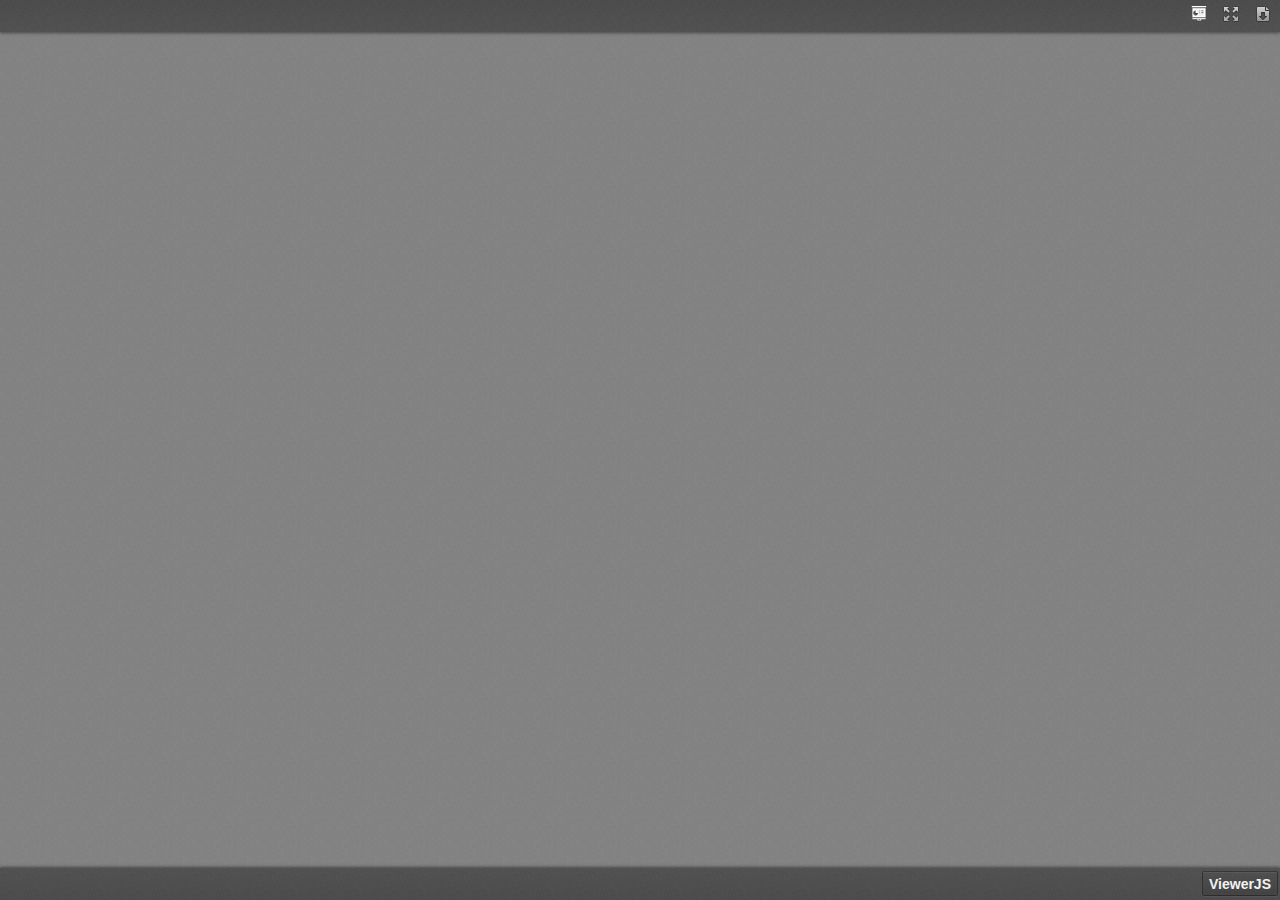
<file: static/js/ViewerJS/index.html>
<!DOCTYPE html>
<html dir="ltr" lang="en-US">
    <head>
        <meta http-equiv="Content-Type" content="text/html; charset=utf-8"/>

<!--
This is a generated file. DO NOT EDIT.

Copyright (C) 2012-2015 KO GmbH <copyright@kogmbh.com>

@licstart
This file is the compiled version of the ViewerJS module.

ViewerJS is free software: you can redistribute it and/or modify it
under the terms of the GNU Affero General Public License (GNU AGPL)
as published by the Free Software Foundation, either version 3 of
the License, or (at your option) any later version.

ViewerJS is distributed in the hope that it will be useful, but
WITHOUT ANY WARRANTY; without even the implied warranty of
MERCHANTABILITY or FITNESS FOR A PARTICULAR PURPOSE.  See the
GNU Affero General Public License for more details.

You should have received a copy of the GNU Affero General Public License
along with ViewerJS.  If not, see <http://www.gnu.org/licenses/>.
@licend

@source: http://viewerjs.org/
@source: http://github.com/kogmbh/ViewerJS
-->

        <title>ViewerJS</title>
        <!-- If you want to use custom CSS (@font-face rules, for example) you should uncomment
             the following reference and use a local.css file for that. See the example.local.css
             file for a sample.
        <link rel="stylesheet" type="text/css" href="local.css" media="screen"/>
        -->
        <meta name="viewport" content="width=device-width, initial-scale=1.0, user-scalable=no, minimum-scale=1.0, maximum-scale=1.0"/>
                <script type="text/javascript">
            ////<![CDATA[
var ODFViewerPlugin_css="@namespace cursor url(urn:webodf:names:cursor);.caret {opacity: 0 !important;}";function ODFViewerPlugin(){function b(b){var a=document.createElement("script");a.async=!1;a.src="./webodf.js";a.type="text/javascript";a.onload=function(){runtime.loadClass("gui.HyperlinkClickHandler");runtime.loadClass("odf.OdfCanvas");runtime.loadClass("ops.Session");runtime.loadClass("gui.CaretManager");runtime.loadClass("gui.HyperlinkTooltipView");runtime.loadClass("gui.SessionController");runtime.loadClass("gui.SvgSelectionView");runtime.loadClass("gui.SelectionViewManager");runtime.loadClass("gui.ShadowCursor");
runtime.loadClass("gui.SessionView");b()};document.head.appendChild(a);a=document.createElementNS(document.head.namespaceURI,"style");a.setAttribute("media","screen, print, handheld, projection");a.setAttribute("type","text/css");a.appendChild(document.createTextNode(ODFViewerPlugin_css));document.head.appendChild(a)}var r=this,f=null,x=null,s=null,k=null;this.initialize=function(q,a){b(function(){var e,c,b,q,l,z,u,v;x=document.getElementById("canvas");f=new odf.OdfCanvas(x);f.load(a);f.addListener("statereadychange",
function(){s=f.odfContainer().rootElement;k=f.odfContainer().getDocumentType(s);if("text"===k){f.enableAnnotations(!0,!1);e=new ops.Session(f);b=e.getOdtDocument();q=new gui.ShadowCursor(b);c=new gui.SessionController(e,"localuser",q,{});v=c.getEventManager();z=new gui.CaretManager(c,f.getViewport());l=new gui.SelectionViewManager(gui.SvgSelectionView);new gui.SessionView({caretAvatarsInitiallyVisible:!1},"localuser",e,c.getSessionConstraints(),z,l);l.registerCursor(q);u=new gui.HyperlinkTooltipView(f,
c.getHyperlinkClickHandler().getModifier);v.subscribe("mousemove",u.showTooltip);v.subscribe("mouseout",u.hideTooltip);var a=new ops.OpAddMember;a.init({memberid:"localuser",setProperties:{fillName:runtime.tr("Unknown Author"),color:"blue"}});e.enqueue([a]);c.insertLocalCursor()}r.onLoad()})})};this.isSlideshow=function(){return"presentation"===k};this.onLoad=function(){};this.fitToWidth=function(b){f.fitToWidth(b)};this.fitToHeight=function(b){f.fitToHeight(b)};this.fitToPage=function(b,a){f.fitToContainingElement(b,
a)};this.fitSmart=function(b){f.fitSmart(b)};this.getZoomLevel=function(){return f.getZoomLevel()};this.setZoomLevel=function(b){f.setZoomLevel(b)};this.getPages=function(){var b=Array.prototype.slice.call(s.getElementsByTagNameNS("urn:oasis:names:tc:opendocument:xmlns:drawing:1.0","page")),a=[],e,c;for(e=0;e<b.length;e+=1)c=[b[e].getAttribute("draw:name"),b[e]],a.push(c);return a};this.showPage=function(b){f.showPage(b)};this.getPluginName=function(){return"WebODF"};this.getPluginVersion=function(){return"undefined"!==
String(typeof webodf)?webodf.Version:"Unknown"};this.getPluginURL=function(){return"http://webodf.org"}};var PDFViewerPlugin_css=".page {margin: 7px auto 7px auto;position: relative;overflow: hidden;background-clip: content-box;background-color: white;box-shadow:         0px 0px 7px rgba(0, 0, 0, 0.75);-webkit-box-shadow: 0px 0px 7px rgba(0, 0, 0, 0.75);-moz-box-shadow:    0px 0px 7px rgba(0, 0, 0, 0.75);-ms-box-shadow:    0px 0px 7px rgba(0, 0, 0, 0.75);-o-box-shadow:    0px 0px 7px rgba(0, 0, 0, 0.75);}.textLayer {position: absolute;left: 0;top: 0;right: 0;bottom: 0;color: #000;font-family: sans-serif;overflow: hidden;}.textLayer > div {color: transparent;position: absolute;line-height: 1;white-space: pre;cursor: text;}::selection { background:rgba(0,0,255,0.3); }::-moz-selection { background:rgba(0,0,255,0.3); }";function PDFViewerPlugin(){function b(d,a){var b=document.createElement("script");b.async=!1;b.src=d;b.type="text/javascript";b.onload=a||b.onload;document.getElementsByTagName("head")[0].appendChild(b)}function r(d){var a;b("./compatibility.js",function(){b("./pdf.js");b("./ui_utils.js");b("./text_layer_builder.js");b("./pdfjsversion.js",d)});a=document.createElementNS(document.head.namespaceURI,"style");a.setAttribute("media","screen, print, handheld, projection");a.setAttribute("type","text/css");
a.appendChild(document.createTextNode(PDFViewerPlugin_css));document.head.appendChild(a)}function f(d){if("none"===d.style.display)return!1;var a=u.scrollTop,b=a+u.clientHeight,c=d.offsetTop;d=c+d.clientHeight;return c>=a&&c<b||d>=a&&d<b||c<a&&d>=b}function x(d,a,b){var e=c[d.pageIndex],f=e.getElementsByTagName("canvas")[0],h=e.getElementsByTagName("div")[0],k="scale("+g+", "+g+")";e.style.width=a+"px";e.style.height=b+"px";f.width=a;f.height=b;h.style.width=a+"px";h.style.height=b+"px";CustomStyle.setProp("transform",
h,k);CustomStyle.setProp("transformOrigin",h,"0% 0%");t[d.pageIndex]=t[d.pageIndex]===l.RUNNING?l.RUNNINGOUTDATED:l.BLANK}function s(d){var a,b;t[d.pageIndex]===l.BLANK&&(t[d.pageIndex]=l.RUNNING,a=c[d.pageIndex],b=B[d.pageIndex],a=a.getElementsByTagName("canvas")[0],d.render({canvasContext:a.getContext("2d"),textLayer:b,viewport:d.getViewport(g)}).promise.then(function(){t[d.pageIndex]===l.RUNNINGOUTDATED?(t[d.pageIndex]=l.BLANK,s(d)):t[d.pageIndex]=l.FINISHED}))}function k(){var d=!a.isSlideshow();
c.forEach(function(a){d&&(a.style.display="block");u.appendChild(a)});a.showPage(1);a.onLoad()}function q(d){var a,b,f,m,h,n;a=d.pageIndex+1;n=d.getViewport(g);h=document.createElement("div");h.id="pageContainer"+a;h.className="page";h.style.display="none";m=document.createElement("canvas");m.id="canvas"+a;b=document.createElement("div");b.className="textLayer";b.id="textLayer"+a;h.appendChild(m);h.appendChild(b);e[d.pageIndex]=d;c[d.pageIndex]=h;t[d.pageIndex]=l.BLANK;x(d,n.width,n.height);y<n.width&&
(y=n.width);w<n.height&&(w=n.height);n.width<n.height&&(p=!1);f=new TextLayerBuilder({textLayerDiv:b,viewport:n,pageIndex:a-1});d.getTextContent().then(function(a){f.setTextContent(a);f.render(z)});B[d.pageIndex]=f;E+=1;E===v.numPages&&k()}var a=this,e=[],c=[],B=[],t=[],l={BLANK:0,RUNNING:1,FINISHED:2,RUNNINGOUTDATED:3},z=200,u=null,v=null,p=!0,g=1,A=1,y=0,w=0,E=0;this.initialize=function(a,b){var c;r(function(){PDFJS.workerSrc="./pdf.worker.js";PDFJS.getDocument(b).then(function(b){v=b;u=a;for(c=
0;c<v.numPages;c+=1)v.getPage(c+1).then(q)})})};this.isSlideshow=function(){return p};this.onLoad=function(){};this.getPages=function(){return c};this.fitToWidth=function(d){y!==d&&(d/=y,a.setZoomLevel(d))};this.fitToHeight=function(d){w!==d&&(d/=w,a.setZoomLevel(d))};this.fitToPage=function(d,b){var c=d/y;b/w<c&&(c=b/w);a.setZoomLevel(c)};this.fitSmart=function(d,b){var c=d/y;b&&b/w<c&&(c=b/w);c=Math.min(1,c);a.setZoomLevel(c)};this.setZoomLevel=function(a){var b;if(g!==a)for(g=a,a=0;a<e.length;a+=
1)b=e[a].getViewport(g),x(e[a],b.width,b.height)};this.getZoomLevel=function(){return g};this.onScroll=function(){var a;for(a=0;a<c.length;a+=1)f(c[a])&&s(e[a])};this.getPageInView=function(){var b;if(a.isSlideshow())return A;for(b=0;b<c.length;b+=1)if(f(c[b]))return b+1};this.showPage=function(b){a.isSlideshow()?(c[A-1].style.display="none",A=b,s(e[b-1]),c[b-1].style.display="block"):(b=c[b-1],b.parentNode.scrollTop=b.offsetTop)};this.getPluginName=function(){return"PDF.js"};this.getPluginVersion=
function(){return"undefined"!==String(typeof pdfjs_version)?pdfjs_version:"From Source"};this.getPluginURL=function(){return"https://github.com/mozilla/pdf.js/"}};var ViewerJS_version="0.5.8";var viewer_css="* {padding: 0;margin: 0;}html > body {font-family: sans-serif;overflow: hidden;}.titlebar > span,.toolbarLabel,input,button,select {font: message-box;}#titlebar {position: absolute;z-index: 2;top: 0px;left: 0px;height: 32px;width: 100%;overflow: hidden;-webkit-box-shadow: 0px 1px 3px rgba(50, 50, 50, 0.75);-moz-box-shadow:    0px 1px 3px rgba(50, 50, 50, 0.75);box-shadow:         0px 1px 3px rgba(50, 50, 50, 0.75);background-image: url(images/texture.png), linear-gradient(rgba(69, 69, 69, .95), rgba(82, 82, 82, .99));background-image: url(images/texture.png), -webkit-linear-gradient(rgba(69, 69, 69, .95), rgba(82, 82, 82, .99));background-image: url(images/texture.png), -moz-linear-gradient(rgba(69, 69, 69, .95), rgba(82, 82, 82, .99));background-image: url(images/texture.png), -ms-linear-gradient(rgba(69, 69, 69, .95), rgba(82, 82, 82, .99));background-image: url(images/texture.png), -o-linear-gradient(rgba(69, 69, 69, .95), rgba(82, 82, 82, .99));}#titlebar a, #aboutDialog a, #titlebar a:visited, #aboutDialog a:visited {color: #ccc;}#documentName {margin-right: 10px;margin-left: 10px;margin-top: 8px;color: #F2F2F2;line-height: 14px;font-family: sans-serif;}#documentName {font-size: 14px;}#toolbarContainer {position: absolute;z-index: 2;bottom: 0px;left: 0px;height: 32px;width: 100%;overflow: hidden;-webkit-box-shadow: 0px -1px 3px rgba(50, 50, 50, 0.75);-moz-box-shadow:    0px -1px 3px rgba(50, 50, 50, 0.75);box-shadow:         0px -1px 3px rgba(50, 50, 50, 0.75);background-image: url(images/texture.png), linear-gradient(rgba(82, 82, 82, .99), rgba(69, 69, 69, .95));background-image: url(images/texture.png), -webkit-linear-gradient(rgba(82, 82, 82, .99), rgba(69, 69, 69, .95));background-image: url(images/texture.png), -moz-linear-gradient(rgba(82, 82, 82, .99), rgba(69, 69, 69, .95));background-image: url(images/texture.png), -ms-linear-gradient(rgba(82, 82, 82, .99), rgba(69, 69, 69, .95));background-image: url(images/texture.png), -o-linear-gradient(rgba(82, 82, 82, .99), rgba(69, 69, 69, .95));}#toolbar {position: relative;}#toolbarMiddleContainer, #toolbarLeft {visibility: hidden;}html[dir='ltr'] #toolbarLeft {margin-left: -1px;}html[dir='rtl'] #toolbarRight,html[dir='rtl'] #titlebarRight {margin-left: -1px;}html[dir='ltr'] #toolbarLeft,html[dir='rtl'] #toolbarRight,html[dir='rtl'] #titlebarRight {position: absolute;top: 0;left: 0;}html[dir='rtl'] #toolbarLeft,html[dir='ltr'] #toolbarRight,html[dir='ltr'] #titlebarRight {position: absolute;top: 0;right: 0;}html[dir='ltr'] #toolbarLeft > *,html[dir='ltr'] #toolbarMiddle > *,html[dir='ltr'] #toolbarRight > *,html[dir='ltr'] #titlebarRight > * {float: left;}html[dir='rtl'] #toolbarLeft > *,html[dir='rtl'] #toolbarMiddle > *,html[dir='rtl'] #toolbarRight > *,html[dir='rtl'] #titlebarRight > * {float: right;}html[dir='ltr'] .outerCenter {float: right;position: relative;right: 50%;}html[dir='rtl'] .outerCenter {float: left;position: relative;left: 50%;}html[dir='ltr'] .innerCenter {float: right;position: relative;right: -50%;}html[dir='rtl'] .innerCenter {float: left;position: relative;left: -50%;}html[dir='ltr'] .splitToolbarButton {margin: 3px 2px 4px 0;display: inline-block;}html[dir='rtl'] .splitToolbarButton {margin: 3px 0 4px 2px;display: inline-block;}html[dir='ltr'] .splitToolbarButton > .toolbarButton {border-radius: 0;float: left;}html[dir='rtl'] .splitToolbarButton > .toolbarButton {border-radius: 0;float: right;}.splitToolbarButton.toggled .toolbarButton {margin: 0;}.toolbarButton {border: 0 none;background-color: rgba(0, 0, 0, 0);min-width: 32px;height: 25px;border-radius: 2px;background-image: none;}html[dir='ltr'] .toolbarButton,html[dir='ltr'] .dropdownToolbarButton {margin: 3px 2px 4px 0;}html[dir='rtl'] .toolbarButton,html[dir='rtl'] .dropdownToolbarButton {margin: 3px 0 4px 2px;}.toolbarButton:hover,.toolbarButton:focus,.dropdownToolbarButton {background-color: hsla(0,0%,0%,.12);background-image: linear-gradient(hsla(0,0%,100%,.05), hsla(0,0%,100%,0));background-image: -webkit-linear-gradient(hsla(0,0%,100%,.05), hsla(0,0%,100%,0));background-image: -moz-linear-gradient(hsla(0,0%,100%,.05), hsla(0,0%,100%,0));background-image: -ms-linear-gradient(hsla(0,0%,100%,.05), hsla(0,0%,100%,0));background-image: -o-linear-gradient(hsla(0,0%,100%,.05), hsla(0,0%,100%,0));background-clip: padding-box;border: 1px solid hsla(0,0%,0%,.35);border-color: hsla(0,0%,0%,.32) hsla(0,0%,0%,.38) hsla(0,0%,0%,.42);box-shadow: 0 1px 0 hsla(0,0%,100%,.05) inset,0 0 1px hsla(0,0%,100%,.15) inset,0 1px 0 hsla(0,0%,100%,.05);}.toolbarButton:hover:active,.dropdownToolbarButton:hover:active {background-color: hsla(0,0%,0%,.2);background-image: linear-gradient(hsla(0,0%,100%,.05), hsla(0,0%,100%,0));background-image: -webkit-linear-gradient(hsla(0,0%,100%,.05), hsla(0,0%,100%,0));background-image: -moz-linear-gradient(hsla(0,0%,100%,.05), hsla(0,0%,100%,0));background-image: -ms-linear-gradient(hsla(0,0%,100%,.05), hsla(0,0%,100%,0));background-image: -o-linear-gradient(hsla(0,0%,100%,.05), hsla(0,0%,100%,0));border-color: hsla(0,0%,0%,.35) hsla(0,0%,0%,.4) hsla(0,0%,0%,.45);box-shadow: 0 1px 1px hsla(0,0%,0%,.1) inset,0 0 1px hsla(0,0%,0%,.2) inset,0 1px 0 hsla(0,0%,100%,.05);}.splitToolbarButton:hover > .toolbarButton,.splitToolbarButton:focus > .toolbarButton,.splitToolbarButton.toggled > .toolbarButton,.toolbarButton.textButton {background-color: hsla(0,0%,0%,.12);background-image: -webkit-linear-gradient(hsla(0,0%,100%,.05), hsla(0,0%,100%,0));background-image: -moz-linear-gradient(hsla(0,0%,100%,.05), hsla(0,0%,100%,0));background-image: -ms-linear-gradient(hsla(0,0%,100%,.05), hsla(0,0%,100%,0));background-image: -o-linear-gradient(hsla(0,0%,100%,.05), hsla(0,0%,100%,0));background-image: linear-gradient(hsla(0,0%,100%,.05), hsla(0,0%,100%,0));background-clip: padding-box;border: 1px solid hsla(0,0%,0%,.35);border-color: hsla(0,0%,0%,.32) hsla(0,0%,0%,.38) hsla(0,0%,0%,.42);box-shadow: 0 1px 0 hsla(0,0%,100%,.05) inset,0 0 1px hsla(0,0%,100%,.15) inset,0 1px 0 hsla(0,0%,100%,.05);-webkit-transition-property: background-color, border-color, box-shadow;-webkit-transition-duration: 150ms;-webkit-transition-timing-function: ease;-moz-transition-property: background-color, border-color, box-shadow;-moz-transition-duration: 150ms;-moz-transition-timing-function: ease;-ms-transition-property: background-color, border-color, box-shadow;-ms-transition-duration: 150ms;-ms-transition-timing-function: ease;-o-transition-property: background-color, border-color, box-shadow;-o-transition-duration: 150ms;-o-transition-timing-function: ease;transition-property: background-color, border-color, box-shadow;transition-duration: 150ms;transition-timing-function: ease;}.splitToolbarButton > .toolbarButton:hover,.splitToolbarButton > .toolbarButton:focus,.dropdownToolbarButton:hover,.toolbarButton.textButton:hover,.toolbarButton.textButton:focus {background-color: hsla(0,0%,0%,.2);box-shadow: 0 1px 0 hsla(0,0%,100%,.05) inset,0 0 1px hsla(0,0%,100%,.15) inset,0 0 1px hsla(0,0%,0%,.05);z-index: 199;}.splitToolbarButton:hover > .toolbarButton,.splitToolbarButton:focus > .toolbarButton,.splitToolbarButton.toggled > .toolbarButton,.toolbarButton.textButton {background-color: hsla(0,0%,0%,.12);background-image: -webkit-linear-gradient(hsla(0,0%,100%,.05), hsla(0,0%,100%,0));background-image: -moz-linear-gradient(hsla(0,0%,100%,.05), hsla(0,0%,100%,0));background-image: -ms-linear-gradient(hsla(0,0%,100%,.05), hsla(0,0%,100%,0));background-image: -o-linear-gradient(hsla(0,0%,100%,.05), hsla(0,0%,100%,0));background-image: linear-gradient(hsla(0,0%,100%,.05), hsla(0,0%,100%,0));background-clip: padding-box;border: 1px solid hsla(0,0%,0%,.35);border-color: hsla(0,0%,0%,.32) hsla(0,0%,0%,.38) hsla(0,0%,0%,.42);box-shadow: 0 1px 0 hsla(0,0%,100%,.05) inset,0 0 1px hsla(0,0%,100%,.15) inset,0 1px 0 hsla(0,0%,100%,.05);-webkit-transition-property: background-color, border-color, box-shadow;-webkit-transition-duration: 150ms;-webkit-transition-timing-function: ease;-moz-transition-property: background-color, border-color, box-shadow;-moz-transition-duration: 150ms;-moz-transition-timing-function: ease;-ms-transition-property: background-color, border-color, box-shadow;-ms-transition-duration: 150ms;-ms-transition-timing-function: ease;-o-transition-property: background-color, border-color, box-shadow;-o-transition-duration: 150ms;-o-transition-timing-function: ease;transition-property: background-color, border-color, box-shadow;transition-duration: 150ms;transition-timing-function: ease;}.splitToolbarButton > .toolbarButton:hover,.splitToolbarButton > .toolbarButton:focus,.dropdownToolbarButton:hover,.toolbarButton.textButton:hover,.toolbarButton.textButton:focus {background-color: hsla(0,0%,0%,.2);box-shadow: 0 1px 0 hsla(0,0%,100%,.05) inset,0 0 1px hsla(0,0%,100%,.15) inset,0 0 1px hsla(0,0%,0%,.05);z-index: 199;}.dropdownToolbarButton {border: 1px solid #333 !important;}.toolbarButton,.dropdownToolbarButton {min-width: 16px;padding: 2px 6px 2px;border: 1px solid transparent;border-radius: 2px;color: hsl(0,0%,95%);font-size: 12px;line-height: 14px;-webkit-user-select:none;-moz-user-select:none;-ms-user-select:none;cursor: default;-webkit-transition-property: background-color, border-color, box-shadow;-webkit-transition-duration: 150ms;-webkit-transition-timing-function: ease;-moz-transition-property: background-color, border-color, box-shadow;-moz-transition-duration: 150ms;-moz-transition-timing-function: ease;-ms-transition-property: background-color, border-color, box-shadow;-ms-transition-duration: 150ms;-ms-transition-timing-function: ease;-o-transition-property: background-color, border-color, box-shadow;-o-transition-duration: 150ms;-o-transition-timing-function: ease;transition-property: background-color, border-color, box-shadow;transition-duration: 150ms;transition-timing-function: ease;}html[dir='ltr'] .toolbarButton,html[dir='ltr'] .dropdownToolbarButton {margin: 3px 2px 4px 0;}html[dir='rtl'] .toolbarButton,html[dir='rtl'] .dropdownToolbarButton {margin: 3px 0 4px 2px;}.splitToolbarButton:hover > .splitToolbarButtonSeparator,.splitToolbarButton.toggled > .splitToolbarButtonSeparator {padding: 12px 0;margin: 0;box-shadow: 0 0 0 1px hsla(0,0%,100%,.03);-webkit-transition-property: padding;-webkit-transition-duration: 10ms;-webkit-transition-timing-function: ease;-moz-transition-property: padding;-moz-transition-duration: 10ms;-moz-transition-timing-function: ease;-ms-transition-property: padding;-ms-transition-duration: 10ms;-ms-transition-timing-function: ease;-o-transition-property: padding;-o-transition-duration: 10ms;-o-transition-timing-function: ease;transition-property: padding;transition-duration: 10ms;transition-timing-function: ease;}.toolbarButton.toggled:hover:active,.splitToolbarButton > .toolbarButton:hover:active {background-color: hsla(0,0%,0%,.4);border-color: hsla(0,0%,0%,.4) hsla(0,0%,0%,.5) hsla(0,0%,0%,.55);box-shadow: 0 1px 1px hsla(0,0%,0%,.2) inset,0 0 1px hsla(0,0%,0%,.3) inset,0 1px 0 hsla(0,0%,100%,.05);}html[dir='ltr'] .splitToolbarButton > .toolbarButton:first-child,html[dir='rtl'] .splitToolbarButton > .toolbarButton:last-child {position: relative;margin: 0;margin-left: 4px;margin-right: -1px;border-top-left-radius: 2px;border-bottom-left-radius: 2px;border-right-color: transparent;}html[dir='ltr'] .splitToolbarButton > .toolbarButton:last-child,html[dir='rtl'] .splitToolbarButton > .toolbarButton:first-child {position: relative;margin: 0;margin-left: -1px;border-top-right-radius: 2px;border-bottom-right-radius: 2px;border-left-color: transparent;}.splitToolbarButtonSeparator {padding: 8px 0;width: 1px;background-color: hsla(0,0%,00%,.5);z-index: 99;box-shadow: 0 0 0 1px hsla(0,0%,100%,.08);display: inline-block;margin: 5px 0;}html[dir='ltr'] .splitToolbarButtonSeparator {float:left;}html[dir='rtl'] .splitToolbarButtonSeparator {float:right;}.dropdownToolbarButton {min-width: 120px;max-width: 120px;padding: 4px 2px 4px;overflow: hidden;background: url(images/toolbarButton-menuArrows.png) no-repeat;}.dropdownToolbarButton > select {-webkit-appearance: none;-moz-appearance: none;min-width: 140px;font-size: 12px;color: hsl(0,0%,95%);margin:0;padding:0;border:none;background: rgba(0,0,0,0);}.dropdownToolbarButton > select > option {background: hsl(0,0%,24%);}#pageWidthOption {border-bottom: 1px rgba(255, 255, 255, .5) solid;}html[dir='ltr'] .dropdownToolbarButton {background-position: 95%;}html[dir='rtl'] .dropdownToolbarButton {background-position: 5%;}.toolbarButton.fullscreen::before {display: inline-block;content: url(images/toolbarButton-fullscreen.png);}.toolbarButton.presentation::before {display: inline-block;content: url(images/toolbarButton-presentation.png);}.toolbarButton.download::before {display: inline-block;content: url(images/toolbarButton-download.png);}.toolbarButton.about {color: #F2F2F2;font-size: 14px;font-weight: bold;line-height: 14px;font-family: sans-serif;}.toolbarButton.about::before {display: inline-block;}.toolbarButton.zoomOut::before {display: inline-block;content: url(images/toolbarButton-zoomOut.png);}.toolbarButton.zoomIn::before {display: inline-block;content: url(images/toolbarButton-zoomIn.png);}.toolbarButton.pageUp::before {display: inline-block;content: url(images/toolbarButton-pageUp.png);}.toolbarButton.pageDown::before {display: inline-block;content: url(images/toolbarButton-pageDown.png);}.toolbarField.pageNumber {min-width: 16px;text-align: right;width: 40px;}.toolbarField {padding: 3px 6px;margin: 4px 0 4px 0;border: 1px solid transparent;border-radius: 2px;background-color: hsla(0,0%,100%,.09);background-image: -moz-linear-gradient(hsla(0,0%,100%,.05), hsla(0,0%,100%,0));background-clip: padding-box;border: 1px solid hsla(0,0%,0%,.35);border-color: hsla(0,0%,0%,.32) hsla(0,0%,0%,.38) hsla(0,0%,0%,.42);box-shadow: 0 1px 0 hsla(0,0%,0%,.05) inset,0 1px 0 hsla(0,0%,100%,.05);color: hsl(0,0%,95%);font-size: 12px;line-height: 14px;outline-style: none;-moz-transition-property: background-color, border-color, box-shadow;-moz-transition-duration: 150ms;-moz-transition-timing-function: ease;}.toolbarField.pageNumber::-webkit-inner-spin-button,.toolbarField.pageNumber::-webkit-outer-spin-button {-webkit-appearance: none;margin: 0;}.toolbarField:hover {background-color: hsla(0,0%,100%,.11);border-color: hsla(0,0%,0%,.4) hsla(0,0%,0%,.43) hsla(0,0%,0%,.45);}.toolbarField:focus {background-color: hsla(0,0%,100%,.15);border-color: hsla(204,100%,65%,.8) hsla(204,100%,65%,.85) hsla(204,100%,65%,.9);}.toolbarLabel {min-width: 16px;padding: 3px 6px 3px 2px;margin: 4px 2px 4px 0;border: 1px solid transparent;border-radius: 2px;color: hsl(0,0%,85%);font-size: 12px;line-height: 14px;text-align: left;-webkit-user-select:none;-moz-user-select:none;cursor: default;}#canvasContainer {overflow: auto;padding-top: 6px;padding-bottom: 6px;position: absolute;top: 32px;right: 0;bottom: 32px;left: 0;text-align: center;background-color: #888;background-image: url(images/texture.png);}#canvasContainer.slideshow {padding: 0;overflow: hidden;}#canvasContainer.slideshow > * {margin: auto;position: absolute;top: 0;left: 0;right: 0;bottom: 0;}.presentationMode {top: 0 !important;bottom: 0 !important;background-color: black !important;cursor: default !important;}#canvas {box-shadow:         0px 0px 7px rgba(0, 0, 0, 0.75);-webkit-box-shadow: 0px 0px 7px rgba(0, 0, 0, 0.75);-moz-box-shadow:    0px 0px 7px rgba(0, 0, 0, 0.75);-ms-box-shadow:    0px 0px 7px rgba(0, 0, 0, 0.75);-o-box-shadow:    0px 0px 7px rgba(0, 0, 0, 0.75);overflow: hidden;}#sliderContainer {visibility: hidden;}#overlayNavigator {position: absolute;width: 100%;height: 0;top: calc(50% - 50px);background-color: rgba(0, 0, 0, 0);z-index: 3;opacity: 0;-webkit-transition: opacity 1s ease-out;-moz-transition: opacity 1s ease-out;transition: opacity 1s ease-out;}#previousPage {float: left;margin-left: 10px;border-top: 50px solid transparent;border-bottom: 50px solid transparent;border-right: 50px solid black;opacity: 0.5;}#nextPage {float: right;margin-right: 10px;border-top: 50px solid transparent;border-bottom: 50px solid transparent;border-left: 50px solid black;opacity: 0.5;}#previousPage:active {opacity: 0.8;}#nextPage:active {opacity: 0.8;}#overlayCloseButton {position: absolute;top: 10px;right: 10px;z-index: 3;font-size: 35px;color: white;background-color: black;opacity: 0.5;width: 40px;height: 40px;-webkit-border-radius: 20px;-moz-border-radius: 20px;border-radius: 20px;text-align: center;cursor: pointer;display: none;}#overlayCloseButton:active {background-color: red;}#aboutDialogCentererTable {display: table;width:100%;height:100%;}#aboutDialogCentererCell {vertical-align: middle;text-align:center;display: table-cell;}#aboutDialog {width: 280px;background-color: #666;color: white;text-align: center;border-radius: 2px;box-shadow: 0px 1px 6px black;padding: 5px;font-style: sans-serif;display: inline-block;}#aboutDialog h1 {font-size: 25pt;}#aboutDialog p {font-size: 10pt;}#aboutDialog > * {margin: 10px;}#dialogOverlay {position: absolute;left: 0px;top: 0px;width:100%;height:100%;z-index: 3;background-color: rgba(0,0,0,.5);overflow: auto;display: none;}#blanked {display: none;cursor: none;position: absolute;left: 0px;top: 0px;width:100%;height:100%;z-index: 3;}";var viewerTouch_css="#canvasContainer {top: 0;bottom: 0;}#overlayNavigator {height: 100px;pointer-events: none;}#nextPage, #previousPage {pointer-events: all;}#titlebar, #toolbarContainer {background-color: rgba(0, 0, 0, 0.6);background-image: none;-webkit-transition: all 0.5s;-moz-transition: all 0.5s;transition: all 0.5s;}#titlebar {top: -32px;}#titlebar.viewer-touched {top: 0px;}#toolbarContainer {bottom: -32px;}#toolbarContainer.viewer-touched {bottom: 0px;}.viewer-touched {display: block;opacity: 1 !important;}#next, #previous {display: none;}";function Viewer(b,r){function f(){var a,c,d,e,g,f;f="undefined"!==String(typeof ViewerJS_version)?ViewerJS_version:"From Source";b&&(d=b.getPluginName(),e=b.getPluginVersion(),g=b.getPluginURL());a=document.createElement("div");a.id="aboutDialogCentererTable";c=document.createElement("div");c.id="aboutDialogCentererCell";I=document.createElement("div");I.id="aboutDialog";I.innerHTML='<h1>ViewerJS</h1><p>Open Source document viewer for webpages, built with HTML and JavaScript.</p><p>Learn more and get your own copy on the <a href="http://viewerjs.org/" target="_blank">ViewerJS website</a>.</p>'+
(b?'<p>Using the <a href = "'+g+'" target="_blank">'+d+'</a> (<span id = "pluginVersion">'+e+"</span>) plugin to show you this document.</p>":"")+"<p>Version "+f+'</p><p>Supported by <a href="https://nlnet.nl" target="_blank"><br><img src="images/nlnet.png" width="160" height="60" alt="NLnet Foundation"></a></p><p>Made by <a href="http://kogmbh.com" target="_blank"><br><img src="images/kogmbh.png" width="172" height="40" alt="KO GmbH"></a></p><button id = "aboutDialogCloseButton" class = "toolbarButton textButton">Close</button>';
K.appendChild(a);a.appendChild(c);c.appendChild(I);a=document.createElement("button");a.id="about";a.className="toolbarButton textButton about";a.title="About";a.innerHTML="ViewerJS";Q.appendChild(a);a.addEventListener("click",function(){K.style.display="block"});document.getElementById("aboutDialogCloseButton").addEventListener("click",function(){K.style.display="none"})}function x(a){var b=R.options,c,d=!1,e;for(e=0;e<b.length;e+=1)c=b[e],c.value!==a?c.selected=!1:d=c.selected=!0;return d}function s(a,
b){if(a!==g.getZoomLevel()){g.setZoomLevel(a);var c=document.createEvent("UIEvents");c.initUIEvent("scalechange",!1,!1,window,0);c.scale=a;c.resetAutoSettings=b;window.dispatchEvent(c)}}function k(){var a;if(b.onScroll)b.onScroll();b.getPageInView&&(a=b.getPageInView())&&(F=a,document.getElementById("pageNumber").value=a)}function q(a){window.clearTimeout(M);M=window.setTimeout(function(){k()},a)}function a(a,c){var d,e;if(d="custom"===a?parseFloat(document.getElementById("customScaleOption").textContent)/
100:parseFloat(a))s(d,!0);else{d=h.clientWidth-A;e=h.clientHeight-A;switch(a){case "page-actual":s(1,c);break;case "page-width":b.fitToWidth(d);break;case "page-height":b.fitToHeight(e);break;case "page-fit":b.fitToPage(d,e);break;case "auto":b.isSlideshow()?b.fitToPage(d+A,e+A):b.fitSmart(d)}x(a)}q(300)}function e(a){var b;return-1!==["auto","page-actual","page-width"].indexOf(a)?a:(b=parseFloat(a))&&y<=b&&b<=w?a:E}function c(a){a=parseInt(a,10);return isNaN(a)?1:a}function B(){D=!D;d&&!D&&g.togglePresentationMode()}
function t(){if(d||b.isSlideshow())n.className="viewer-touched",window.clearTimeout(N),N=window.setTimeout(function(){n.className=""},5E3)}function l(){C.classList.add("viewer-touched");G.classList.add("viewer-touched");window.clearTimeout(O);O=window.setTimeout(function(){z()},5E3)}function z(){C.classList.remove("viewer-touched");G.classList.remove("viewer-touched")}function u(){C.classList.contains("viewer-touched")?z():l()}function v(a){blanked.style.display="block";blanked.style.backgroundColor=
a;z()}function p(a,b){var c=document.getElementById(a);c.addEventListener("click",function(){b();c.blur()})}var g=this,A=40,y=0.25,w=4,E="auto",d=!1,D=!1,L=!1,J,m=document.getElementById("viewer"),h=document.getElementById("canvasContainer"),n=document.getElementById("overlayNavigator"),C=document.getElementById("titlebar"),G=document.getElementById("toolbarContainer"),P=document.getElementById("toolbarLeft"),S=document.getElementById("toolbarMiddleContainer"),R=document.getElementById("scaleSelect"),
K=document.getElementById("dialogOverlay"),Q=document.getElementById("toolbarRight"),I,H=[],F,M,N,O;this.initialize=function(){var d;d=e(r.zoom);J=r.documentUrl;document.title=r.title;var f=document.getElementById("documentName");f.innerHTML="";f.appendChild(f.ownerDocument.createTextNode(r.title));b.onLoad=function(){document.getElementById("pluginVersion").innerHTML=b.getPluginVersion();b.isSlideshow()?(h.classList.add("slideshow"),P.style.visibility="visible"):(S.style.visibility="visible",b.getPageInView&&
(P.style.visibility="visible"));L=!0;H=b.getPages();document.getElementById("numPages").innerHTML="of "+H.length;g.showPage(c(r.startpage));a(d);h.onscroll=k;q()};b.initialize(h,J)};this.showPage=function(a){0>=a?a=1:a>H.length&&(a=H.length);b.showPage(a);F=a;document.getElementById("pageNumber").value=F};this.showNextPage=function(){g.showPage(F+1)};this.showPreviousPage=function(){g.showPage(F-1)};this.download=function(){var a=J.split("#")[0];window.open(a+"#viewer.action=download","_parent")};
this.toggleFullScreen=function(){D?document.exitFullscreen?document.exitFullscreen():document.cancelFullScreen?document.cancelFullScreen():document.mozCancelFullScreen?document.mozCancelFullScreen():document.webkitExitFullscreen?document.webkitExitFullscreen():document.webkitCancelFullScreen?document.webkitCancelFullScreen():document.msExitFullscreen&&document.msExitFullscreen():m.requestFullscreen?m.requestFullscreen():m.mozRequestFullScreen?m.mozRequestFullScreen():m.webkitRequestFullscreen?m.webkitRequestFullscreen():
m.webkitRequestFullScreen?m.webkitRequestFullScreen(Element.ALLOW_KEYBOARD_INPUT):m.msRequestFullscreen&&m.msRequestFullscreen()};this.togglePresentationMode=function(){var b=document.getElementById("overlayCloseButton");d?("block"===blanked.style.display&&(blanked.style.display="none",u()),C.style.display=G.style.display="block",b.style.display="none",h.classList.remove("presentationMode"),h.onmouseup=function(){},h.oncontextmenu=function(){},h.onmousedown=function(){},a("auto")):(C.style.display=
G.style.display="none",b.style.display="block",h.classList.add("presentationMode"),h.onmousedown=function(a){a.preventDefault()},h.oncontextmenu=function(a){a.preventDefault()},h.onmouseup=function(a){a.preventDefault();1===a.which?g.showNextPage():g.showPreviousPage()},a("page-fit"));d=!d};this.getZoomLevel=function(){return b.getZoomLevel()};this.setZoomLevel=function(a){b.setZoomLevel(a)};this.zoomOut=function(){var b=(g.getZoomLevel()/1.1).toFixed(2),b=Math.max(y,b);a(b,!0)};this.zoomIn=function(){var b=
(1.1*g.getZoomLevel()).toFixed(2),b=Math.min(w,b);a(b,!0)};(function(){f();b&&(g.initialize(),document.exitFullscreen||document.cancelFullScreen||document.mozCancelFullScreen||document.webkitExitFullscreen||document.webkitCancelFullScreen||document.msExitFullscreen||(document.getElementById("fullscreen").style.visibility="hidden",document.getElementById("presentation").style.visibility="hidden"),p("overlayCloseButton",g.toggleFullScreen),p("fullscreen",g.toggleFullScreen),p("presentation",function(){D||
g.toggleFullScreen();g.togglePresentationMode()}),document.addEventListener("fullscreenchange",B),document.addEventListener("webkitfullscreenchange",B),document.addEventListener("mozfullscreenchange",B),document.addEventListener("MSFullscreenChange",B),p("download",g.download),p("zoomOut",g.zoomOut),p("zoomIn",g.zoomIn),p("previous",g.showPreviousPage),p("next",g.showNextPage),p("previousPage",g.showPreviousPage),p("nextPage",g.showNextPage),document.getElementById("pageNumber").addEventListener("change",
function(){g.showPage(this.value)}),document.getElementById("scaleSelect").addEventListener("change",function(){a(this.value)}),h.addEventListener("click",t),n.addEventListener("click",t),h.addEventListener("click",u),C.addEventListener("click",l),G.addEventListener("click",l),window.addEventListener("scalechange",function(a){var b=document.getElementById("customScaleOption"),c=x(String(a.scale));b.selected=!1;c||(b.textContent=Math.round(1E4*a.scale)/100+"%",b.selected=!0)},!0),window.addEventListener("resize",
function(b){L&&(document.getElementById("pageWidthOption").selected||document.getElementById("pageAutoOption").selected)&&a(document.getElementById("scaleSelect").value);t()}),window.addEventListener("keydown",function(a){var b=a.keyCode;a=a.shiftKey;if("block"===blanked.style.display)switch(b){case 16:case 17:case 18:case 91:case 93:case 224:case 225:break;default:blanked.style.display="none",u()}else switch(b){case 8:case 33:case 37:case 38:case 80:g.showPreviousPage();break;case 13:case 34:case 39:case 40:case 78:g.showNextPage();
break;case 32:a?g.showPreviousPage():g.showNextPage();break;case 66:case 190:d&&v("#000");break;case 87:case 188:d&&v("#FFF");break;case 36:g.showPage(1);break;case 35:g.showPage(H.length)}}))})()};(function(){function b(a,b){var c=new XMLHttpRequest;c.onreadystatechange=function(){var a,f;4===c.readyState&&((200<=c.status&&300>c.status||0===c.status)&&(a=c.getResponseHeader("content-type"))&&q.some(function(b){return b.supportsMimetype(a)?(f=b,console.log("Found plugin by mimetype and xhr head: "+a),!0):!1}),b(f))};c.open("HEAD",a,!0);c.send()}function r(a){var b;q.some(function(c){return c.supportsFileExtension(a)?(b=c,!0):!1});return b}function f(a){var b=r(a);b&&console.log("Found plugin by parameter type: "+
a);return b}function x(a){a=a.split("?")[0].split(".").pop();var b=r(a);b&&console.log("Found plugin by file extension from path: "+a);return b}function s(a){var b={};(a.search||"?").substr(1).split("&").forEach(function(a){a&&(a=a.split("=",2),b[decodeURIComponent(a[0])]=decodeURIComponent(a[1]))});return b}var k,q=[function(){var a="application/vnd.oasis.opendocument.text application/vnd.oasis.opendocument.text-flat-xml application/vnd.oasis.opendocument.text-template application/vnd.oasis.opendocument.presentation application/vnd.oasis.opendocument.presentation-flat-xml application/vnd.oasis.opendocument.presentation-template application/vnd.oasis.opendocument.spreadsheet application/vnd.oasis.opendocument.spreadsheet-flat-xml application/vnd.oasis.opendocument.spreadsheet-template".split(" "),
b="odt fodt ott odp fodp otp ods fods ots".split(" ");return{supportsMimetype:function(b){return-1!==a.indexOf(b)},supportsFileExtension:function(a){return-1!==b.indexOf(a)},path:"./ODFViewerPlugin",getClass:function(){return ODFViewerPlugin}}}(),{supportsMimetype:function(a){return"application/pdf"===a},supportsFileExtension:function(a){return"pdf"===a},path:"./PDFViewerPlugin",getClass:function(){return PDFViewerPlugin}}];window.onload=function(){var a=document.location.hash.substring(1),e=s(document.location),
c;a?(e.title||(e.title=a.replace(/^.*[\\\/]/,"")),e.documentUrl=a,b(a,function(b){b||(b=e.type?f(e.type):x(a));b?"undefined"!==String(typeof loadPlugin)?loadPlugin(b.path,function(){c=b.getClass();new Viewer(new c,e)}):(c=b.getClass(),new Viewer(new c,e)):new Viewer})):new Viewer};k=document.createElementNS(document.head.namespaceURI,"style");k.setAttribute("media","screen");k.setAttribute("type","text/css");k.appendChild(document.createTextNode(viewer_css));document.head.appendChild(k);k=document.createElementNS(document.head.namespaceURI,
"style");k.setAttribute("media","only screen and (max-device-width: 800px) and (max-device-height: 800px)");k.setAttribute("type","text/css");k.setAttribute("viewerTouch","1");k.appendChild(document.createTextNode(viewerTouch_css));document.head.appendChild(k)})();

//]]>
        </script>
    </head>

    <body>
        <div id = "viewer">
            <div id = "titlebar">
                <div id = "documentName"></div>
                <div id = "titlebarRight">
                    <button id = "presentation" class = "toolbarButton presentation" title = "Presentation"></button>
                    <button id = "fullscreen" class = "toolbarButton fullscreen" title = "Fullscreen"></button>
                    <button id = "download" class = "toolbarButton download" title = "Download"></button>
                </div>
           </div>
            <div id = "toolbarContainer">
                <div id = "toolbar">
                    <div id = "toolbarLeft">
                        <div id = "navButtons" class = "splitToolbarButton">
                            <button id = "previous" class = "toolbarButton pageUp" title = "Previous Page"></button>
                            <div class="splitToolbarButtonSeparator"></div>
                            <button id = "next" class = "toolbarButton pageDown" title = "Next Page"></button>
                        </div>
                        <label id = "pageNumberLabel" class = "toolbarLabel" for = "pageNumber">Page:</label>
                        <input type = "number" id = "pageNumber" class = "toolbarField pageNumber"/>
                        <span id = "numPages" class = "toolbarLabel"></span>
                    </div>
                    <div id = "toolbarMiddleContainer" class = "outerCenter">
                        <div id = "toolbarMiddle" class = "innerCenter">
                            <div id = 'zoomButtons' class = "splitToolbarButton">
                                <button id = "zoomOut" class = "toolbarButton zoomOut" title = "Zoom Out"></button>
                                <div class="splitToolbarButtonSeparator"></div>
                                <button id = "zoomIn" class = "toolbarButton zoomIn" title = "Zoom In"></button>
                            </div>
                            <span id="scaleSelectContainer" class="dropdownToolbarButton">
                                <select id="scaleSelect" title="Zoom" oncontextmenu="return false;">
                                    <option id="pageAutoOption" value="auto" selected>Automatic</option>
                                    <option id="pageActualOption" value="page-actual">Actual Size</option>
                                    <option id="pageWidthOption" value="page-width">Full Width</option>
                                    <option id="customScaleOption" value="custom"> </option>
                                    <option value="0.5">50%</option>
                                    <option value="0.75">75%</option>
                                    <option value="1">100%</option>
                                    <option value="1.25">125%</option>
                                    <option value="1.5">150%</option>
                                    <option value="2">200%</option>
                                </select>
                            </span>
                            <div id = "sliderContainer">
                                <div id = "slider"></div>
                            </div>
                        </div>
                    </div>
                    <div id = "toolbarRight">
                    </div>
                </div>
            </div>
            <div id = "canvasContainer">
                <div id = "canvas"></div>
            </div>
            <div id = "overlayNavigator">
                <div id = "previousPage"></div>
                <div id = "nextPage"></div>
            </div>
            <div id = "overlayCloseButton">
            &#10006;
            </div>
            <div id = "dialogOverlay"></div>
            <div id = "blanked"></div>
        </div>
    </body>
</html>
</file>
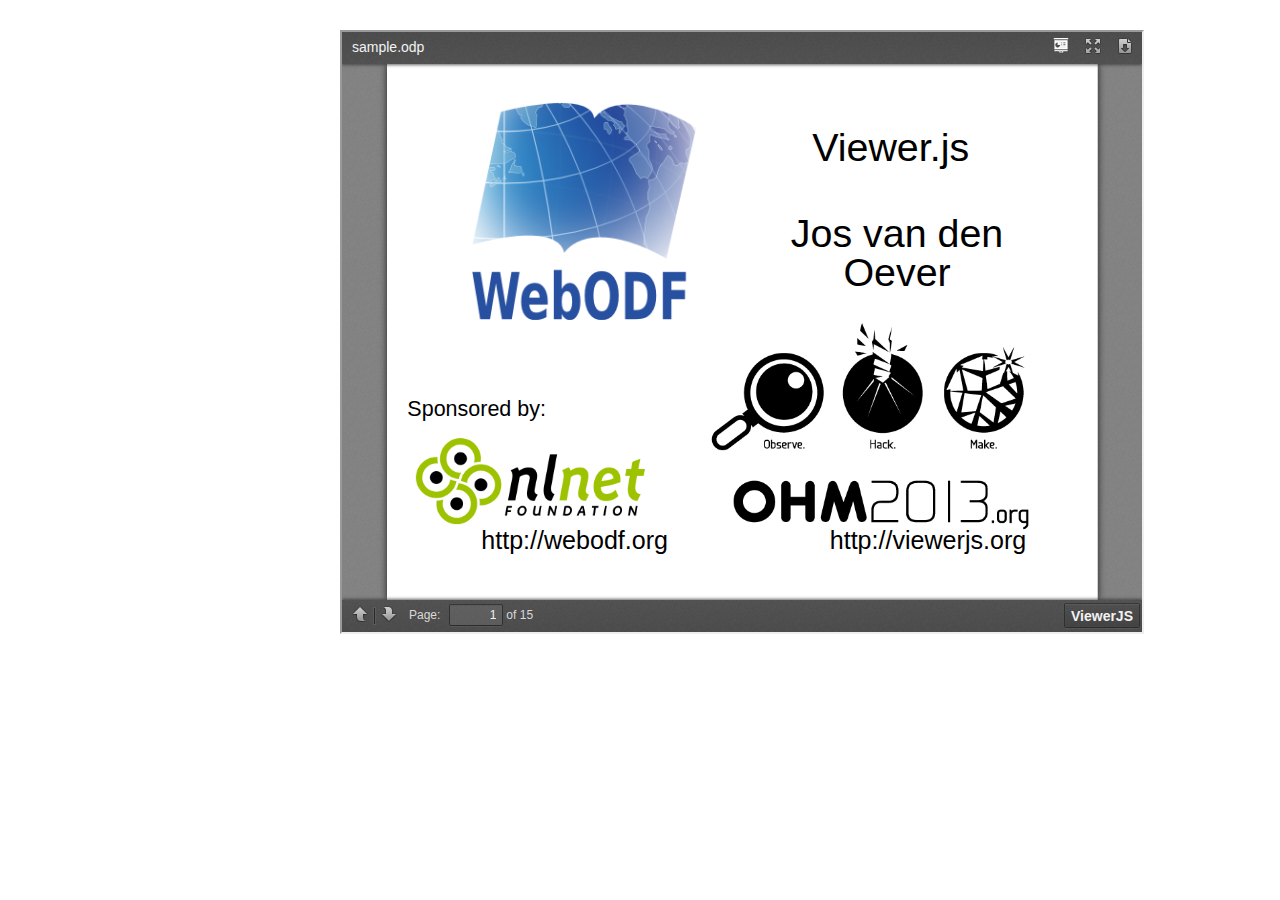
<file: template/present.html>
<html>
<head>
<meta charset="utf-8">
<title>Presentation Viewer</title>
<style type="text/css">
html,body{
	padding: 0;
	margin: 0;
}
.viewer{
	width: 600px;
	margin: 30px auto 0;
}
p{
	text-align: right;
}
</style>
</head>

<body>
<div class="viewer">
<iframe src = "../static/js/ViewerJS/#../../../template/sample.odp" width='800' height='600' allowfullscreen webkitallowfullscreen></iframe>
</div>
</body>
</html>
</file>
